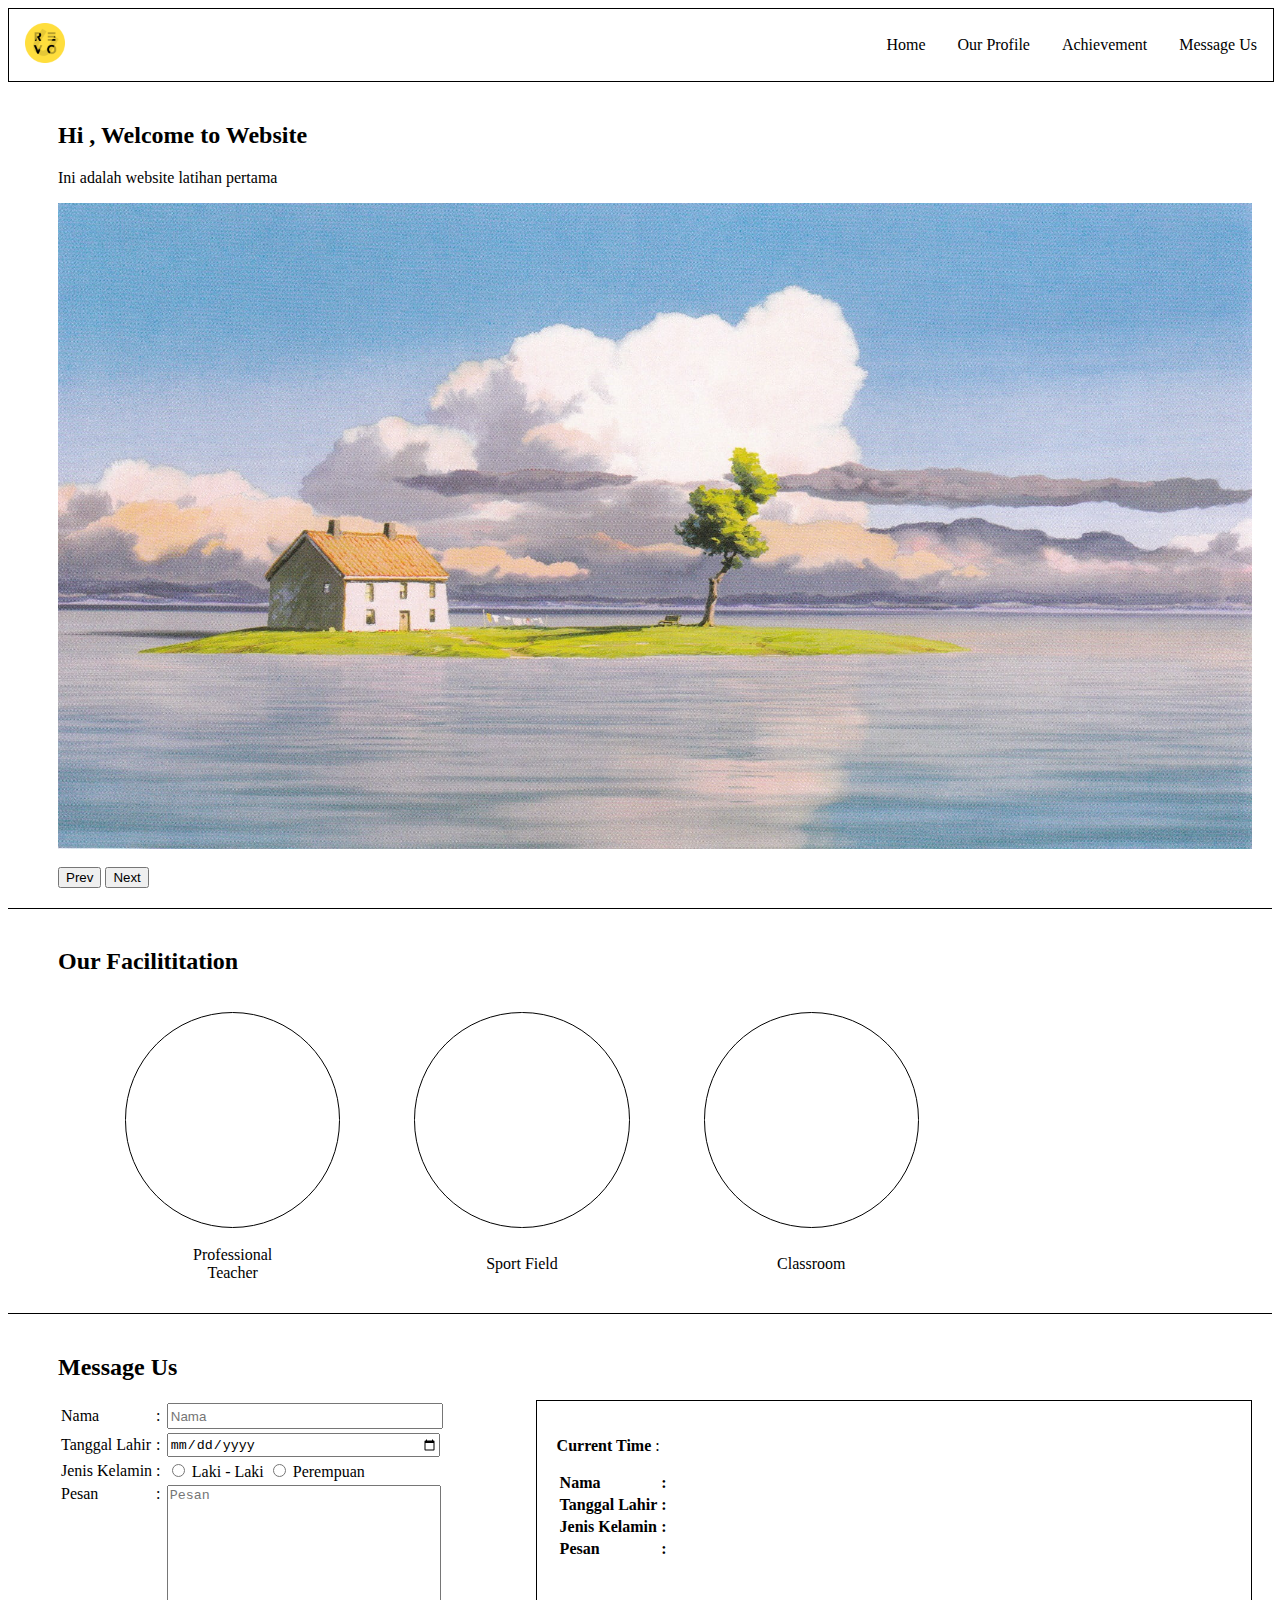
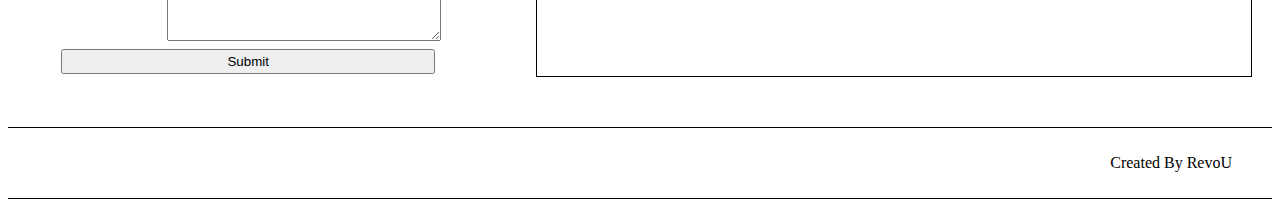
<file: index.html>
<!DOCTYPE html>
<html lang="en">
<head>
    <meta charset="UTF-8">
    <meta name="viewport" content="width=device-width, initial-scale=1.0">
    <link rel="stylesheet" href="css/style.css">
    <title>Document</title>
</head>
<body>
    <header>
            <nav>
                <ul>
                    <li id="logo"><a href="#"><img src="assets/logo.png" width="40" height="40"></a></li>
                    <li id="link"><a href="#banner">Home</a></li>
                    <li id="link"><a href="profile.html">Our Profile</a></li>
                    <li id="link"><a href="#">Achievement</a></li>
                    <li id="link"><a href="#message">Message Us</a></li>
                </ul>
            </nav>
    </header>
    
    <main>
        <div id="banner">
            <h2>Hi <span id="banner-name"></span>, Welcome to Website</h2>
            <p>Ini adalah website latihan pertama</p>
            <div>
                <img src="assets/banner1.jpg" class="mySlides">
                <img src="assets/banner2.jpg" class="mySlides"> 
                <img src="assets/banner3.jpg" class="mySlides">
                <br>
                <button onclick="plusDivs(-1)">Prev</button>
                <button onclick="plusDivs(1)">Next</button>      
            </div>
        </div>

        <div class="facilities">
            <h2>Our Facilititation</h2>
            <div class="list_facilities">
                <table class="temp_facilities" border="0">
                    <tr>
                        <td><span class="dot"></span></td>
                        <td><span class="dot"></span></td>
                        <td><span class="dot"></span></td>
                    </tr>
                    <tr>
                        <td>Professional<br>Teacher</td>
                        <td>Sport Field</td>
                        <td>Classroom</td>
                    </tr>
                </table>
            </div>
        </div>

        <div id="message">
            <h2>Message Us</h2>
            <div class="container">
                <div class="message_form">
                    <form name="form-message" onsubmit="return validateForm()">
                        <table>
                            <tr>
                                <td style="width: 25%;">Nama</td>
                                <td> : </td>
                                <td><input type="text" id="name" placeholder="Nama"></td>
                            </tr>
                            <tr>
                                <td>Tanggal Lahir</td>
                                <td> : </td>
                                <td><input type="date" id="date-birth"></td>
                            </tr>
                            <tr>
                                <td>Jenis Kelamin</td>
                                <td> : </td>
                                <td>
                                    <input type="radio" id="laki" name="gender" value="Laki - Laki"> 
                                    <label for="laki">Laki - Laki</label>
                                    <input type="radio" id="cewek" name="gender" value="Perempuan">
                                    <label for="cewek">Perempuan</label>
                                </td>
                            </tr>
                            <tr>
                                <td id="mark1">Pesan</td>
                                <td id="mark1"> : </td>
                                <td><textarea id="pesan" rows="10" placeholder="Pesan"></textarea></td>
                            </tr>
                            <tr>
                                <td colspan="3">
                                    <input type="submit" value="Submit" id="btn-submit">
                                    <!-- <button id="btn-submit">Submit</button> -->
                                </td>
                            </tr>
                        </table>
                    </form>
                </div>
                <div class="showed_message">
                        <p><b>Current Time</b> : <span id="message-current"></span></p>
                        <table>
                            <tr>
                                <td><b>Nama</b></td>
                                <td><b> : </b></td>
                                <td id="message-name"></td>
                            </tr>
                            <tr>
                                <td><b>Tanggal Lahir</b></td>
                                <td><b> : </b></td>
                                <td id="message-date-birth"></td>
                            </tr>
                            <tr>
                                <td><b>Jenis Kelamin</b></td>
                                <td><b> : </b></td>
                                <td id="message-gender"></td>
                            </tr>
                            <tr>
                                <td><b>Pesan</b></td>
                                <td><b> : </b></td>
                                <td id="message-pesan"></td>
                            </tr>
                        </table>
                </div>
            </div>
        </div>
    </main>

    <footer>
        <p>Created By RevoU</p>
    </footer>

    <script src="js/script.js"></script>
</body>
</html>
</file>
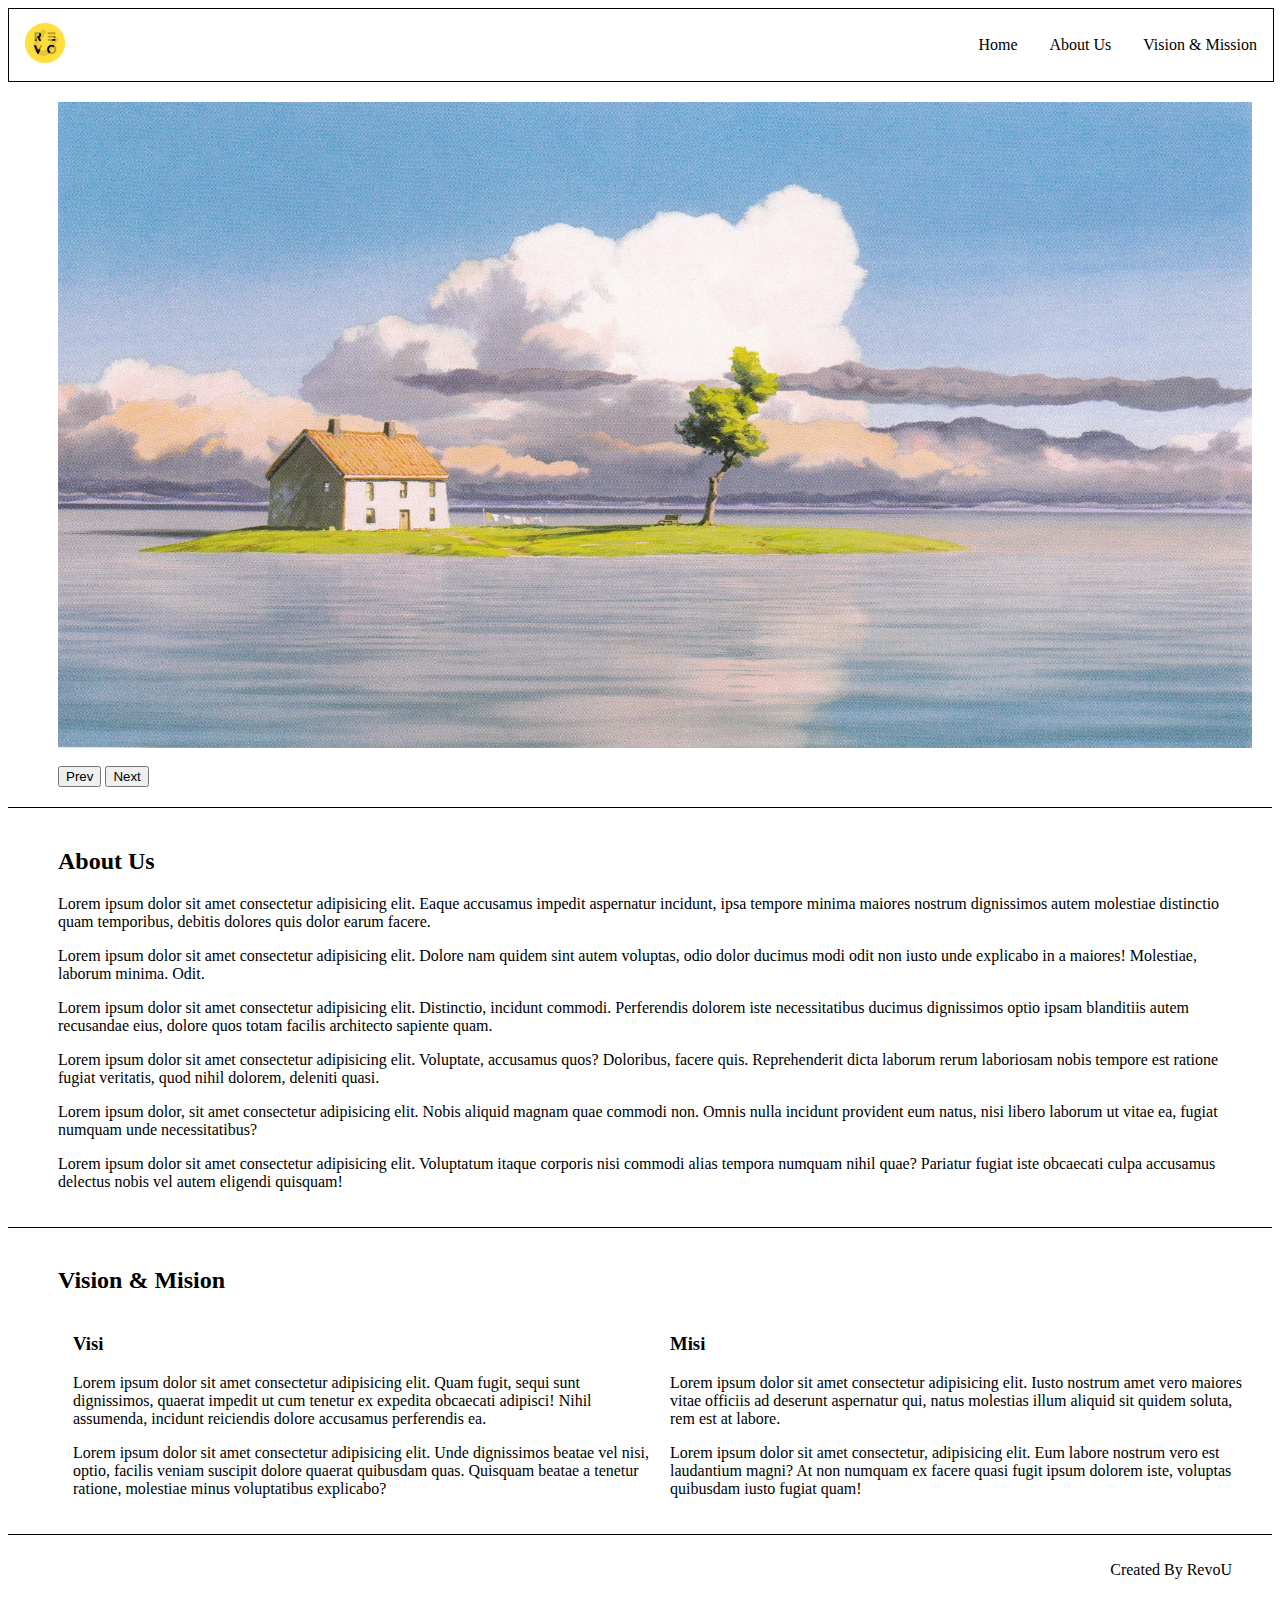
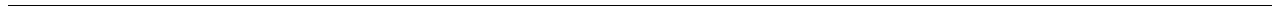
<file: profile.html>
<!DOCTYPE html>
<html lang="en">
<head>
    <meta charset="UTF-8">
    <meta name="viewport" content="width=device-width, initial-scale=1.0">
    <link rel="stylesheet" href="css/style.css">
    <title>Document</title>
</head>
<body>
    <header>
        <nav>
            <ul>
                <li id="logo"><a href="#"><img src="assets/logo.png" width="40" height="40"></a></li>
                <li id="link"><a href="index.html">Home</a></li>
                <li id="link"><a href="#aboutUs">About Us</a></li>
                <li id="link"><a href="#visiMisi">Vision & Mission</a></li>
            </ul>
        </nav>
    </header>
    <main>
        <div id="banner">
            <div>
                <img src="assets/banner1.jpg" class="mySlides">
                <img src="assets/banner2.jpg" class="mySlides"> 
                <img src="assets/banner3.jpg" class="mySlides">
                <br>
                <button onclick="plusDivs(-1)">Prev</button>
                <button onclick="plusDivs(1)">Next</button>      
            </div>
        </div>

        <div id="aboutUs">
            <h2>About Us</h2>
            <p>Lorem ipsum dolor sit amet consectetur adipisicing elit. Eaque accusamus impedit aspernatur incidunt, ipsa tempore minima maiores nostrum dignissimos autem molestiae distinctio quam temporibus, debitis dolores quis dolor earum facere.</p>
            <p>Lorem ipsum dolor sit amet consectetur adipisicing elit. Dolore nam quidem sint autem voluptas, odio dolor ducimus modi odit non iusto unde explicabo in a maiores! Molestiae, laborum minima. Odit.</p>
            <p>Lorem ipsum dolor sit amet consectetur adipisicing elit. Distinctio, incidunt commodi. Perferendis dolorem iste necessitatibus ducimus dignissimos optio ipsam blanditiis autem recusandae eius, dolore quos totam facilis architecto sapiente quam.</p>
            <p>Lorem ipsum dolor sit amet consectetur adipisicing elit. Voluptate, accusamus quos? Doloribus, facere quis. Reprehenderit dicta laborum rerum laboriosam nobis tempore est ratione fugiat veritatis, quod nihil dolorem, deleniti quasi.</p>
            <p>Lorem ipsum dolor, sit amet consectetur adipisicing elit. Nobis aliquid magnam quae commodi non. Omnis nulla incidunt provident eum natus, nisi libero laborum ut vitae ea, fugiat numquam unde necessitatibus?</p>
            <p>Lorem ipsum dolor sit amet consectetur adipisicing elit. Voluptatum itaque corporis nisi commodi alias tempora numquam nihil quae? Pariatur fugiat iste obcaecati culpa accusamus delectus nobis vel autem eligendi quisquam!</p>
        </div>

        <div id="visiMisi">
            <h2>Vision & Mision</h2>
            <div id="wrapper">
                <div class="visi">
                    <h3>Visi</h3>
                    <p>Lorem ipsum dolor sit amet consectetur adipisicing elit. Quam fugit, sequi sunt dignissimos, quaerat impedit ut cum tenetur ex expedita obcaecati adipisci! Nihil assumenda, incidunt reiciendis dolore accusamus perferendis ea.</p>
                    <p>Lorem ipsum dolor sit amet consectetur adipisicing elit. Unde dignissimos beatae vel nisi, optio, facilis veniam suscipit dolore quaerat quibusdam quas. Quisquam beatae a tenetur ratione, molestiae minus voluptatibus explicabo?</p>
                </div>
                <div class="misi">
                    <h3>Misi</h3>
                    <p>Lorem ipsum dolor sit amet consectetur adipisicing elit. Iusto nostrum amet vero maiores vitae officiis ad deserunt aspernatur qui, natus molestias illum aliquid sit quidem soluta, rem est at labore.</p>
                    <p>Lorem ipsum dolor sit amet consectetur, adipisicing elit. Eum labore nostrum vero est laudantium magni? At non numquam ex facere quasi fugit ipsum dolorem iste, voluptas quibusdam iusto fugiat quam!</p>
                </div>
            </div>
        </div>
    </main>

    <footer>
        <p>Created By RevoU</p>
    </footer>

    <script>
        var slideIndex = 1;
        showDivs(slideIndex);
        
        function plusDivs(n){
            showDivs(slideIndex += n);
        }
        
        function showDivs(n){
            var x = document.getElementsByClassName('mySlides');
            
            if(n > x.length) {
                slideIndex = 1;
            } else if(n<1){
                slideIndex = x.length;
            }
            for(var i = 0; i < x.length; i++){
                x[i].style.display = "none";
            }
            x[slideIndex-1].style.display = "block";
        }
        
        setInterval(() => {
            plusDivs(1);
        }, 3000)
    </script>
</body>
</html>
</file>
<file: css/style.css>
@media only screen and (max-width: 600px) {
    ul{
        flex-direction: column;
    }
}

.mySlides{
    width: 100%;
}

#banner, .facilities, #message{
    padding: 20px 20px 20px 50px;
    box-sizing: border-box;
    border-bottom: 1px solid black;
}

ul {
    list-style-type: none;
    margin: 0;
    padding: 0;
    overflow: hidden;
    display: flex;
    justify-content: flex-end;
    align-items: center;
    border: 1px ridge black;
    width: 100%;
}

li  {
    float: left;
}

#logo{
        margin-right: auto;
}
    
#logo:hover{
        background-color: white;
}
    
li a {
    display: block;
    color: black;
    padding: 14px 16px;
    text-decoration: none;
}

li a:hover {
    background-color: white;
    color: red;
}

#banner {
    width: 100%;
}

.imgSlider{
    width: 100%;
}

.facilities{
    width: 100%;
    border-bottom: 1px solid;
    /* padding: 30px; */
}

.dot{
    width:calc(100vw / 6);
    height:calc(100vw / 6);
    border-radius:50%;
    border: 1px solid black;
    float:left;
    margin:6px;
}

.det_facilities{
    display: flex;
    flex-direction: column;
    border: 1px solid;
}

.temp_facilities{
    text-align: center;
    border-spacing: 60px 10px;
}

.message {
    width: 100%;
    border-bottom: 1px solid;
    box-sizing: border-box;
}

.container{
    display: flex;
    flex-direction: row;
}

.message_form{
    flex: 40%;
    justify-content: center;
    margin-bottom: 30px;
}

.showed_message{
    flex: 60%;
    justify-content: center;
    padding: 20px 20px 20px 20px;
    box-sizing: border-box;
    margin-bottom: 30px;
    border: 1px solid black;
}

#btn-submit{
    width: 100%;
    height: 25px;
}

input[type=text], input[type=date] {
    width: 100%;
    height: 20px;
}

#mark1{
    vertical-align: top;
}

textarea{
    width: 100%;
}

#aboutUs, #visiMisi{
    padding: 20px 20px 20px 50px;
    width: 100%;
    border-bottom: 1px solid black;
    box-sizing: border-box;
}

#wrapper{
    display: flex;
    flex-direction: row;
}

.visi, .misi{
    flex: 1;
    width: 100%;
    margin-left: 15px;
    box-sizing: border-box;
}

footer{
    width: 100%;
    text-align: right;
    border-bottom: 1px solid black;
    box-sizing: border-box;
    padding: 10px 40px 10px 0px;
}
</file>
